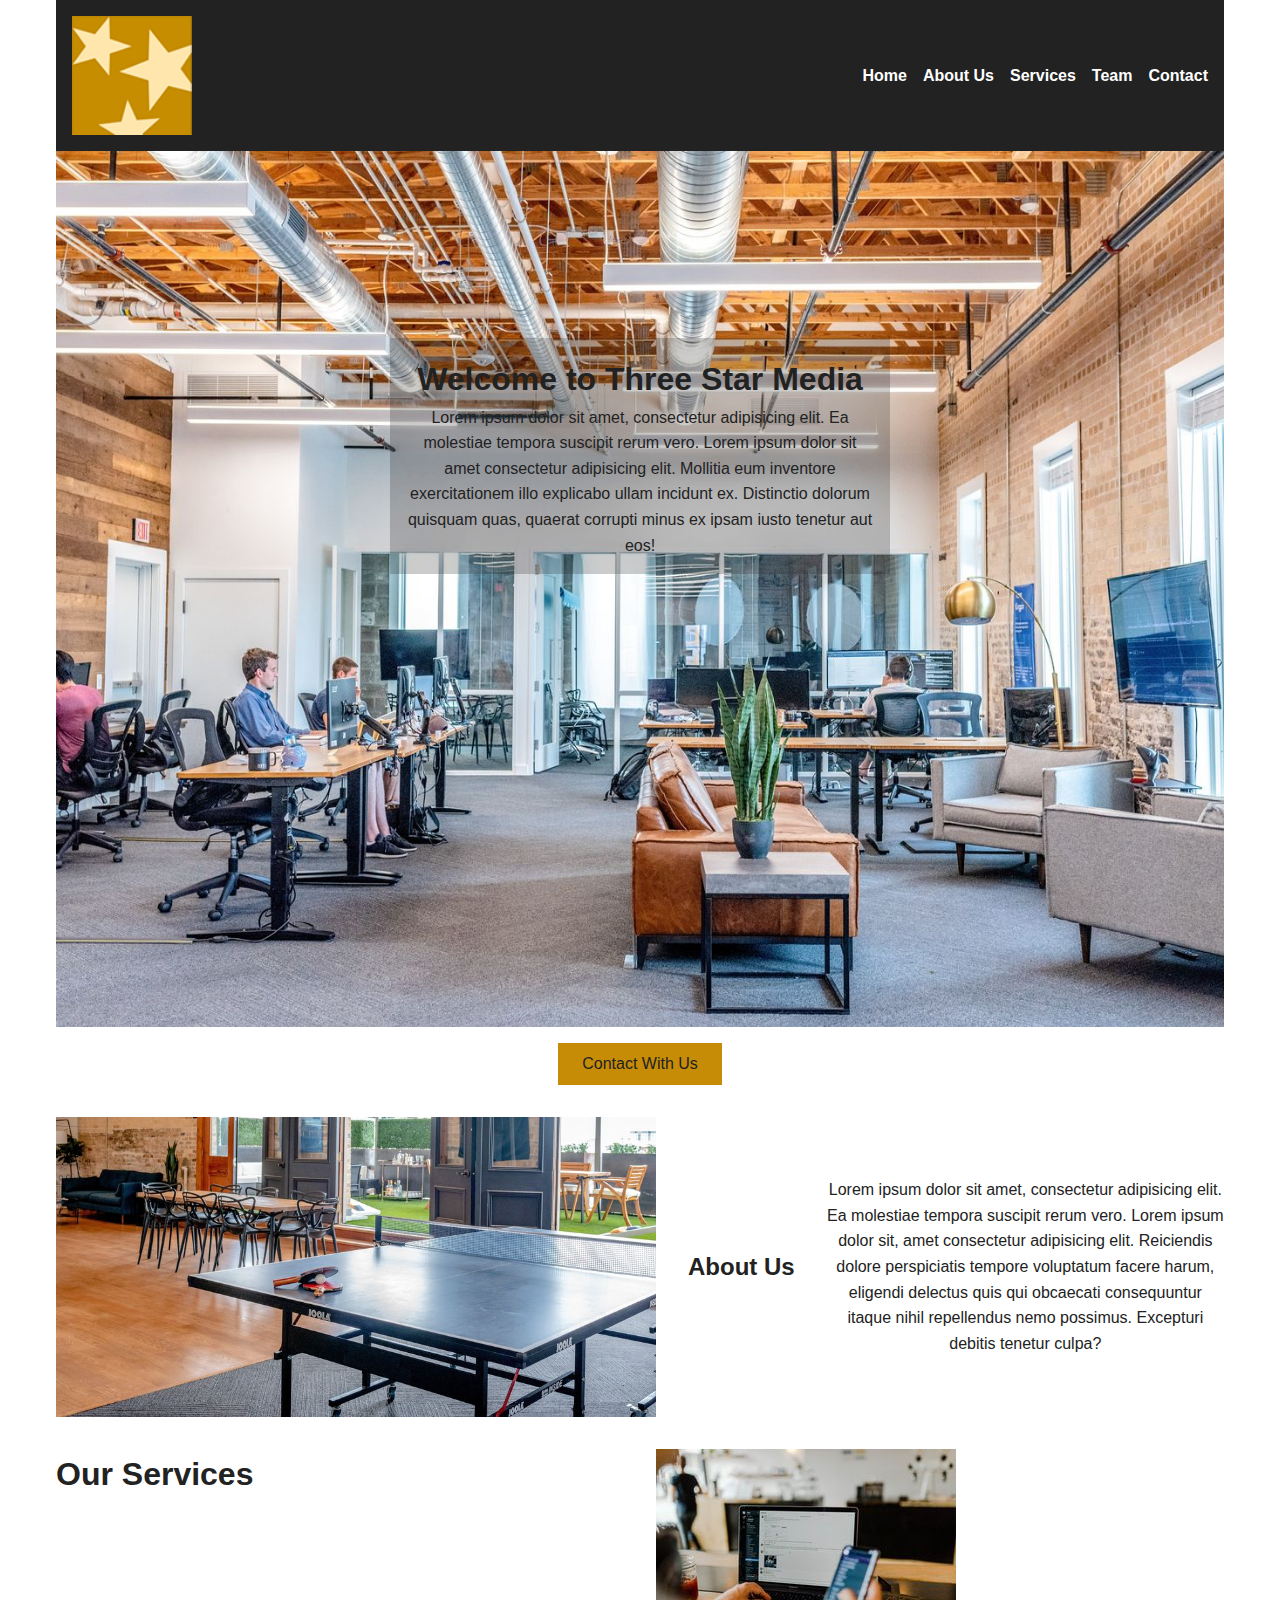
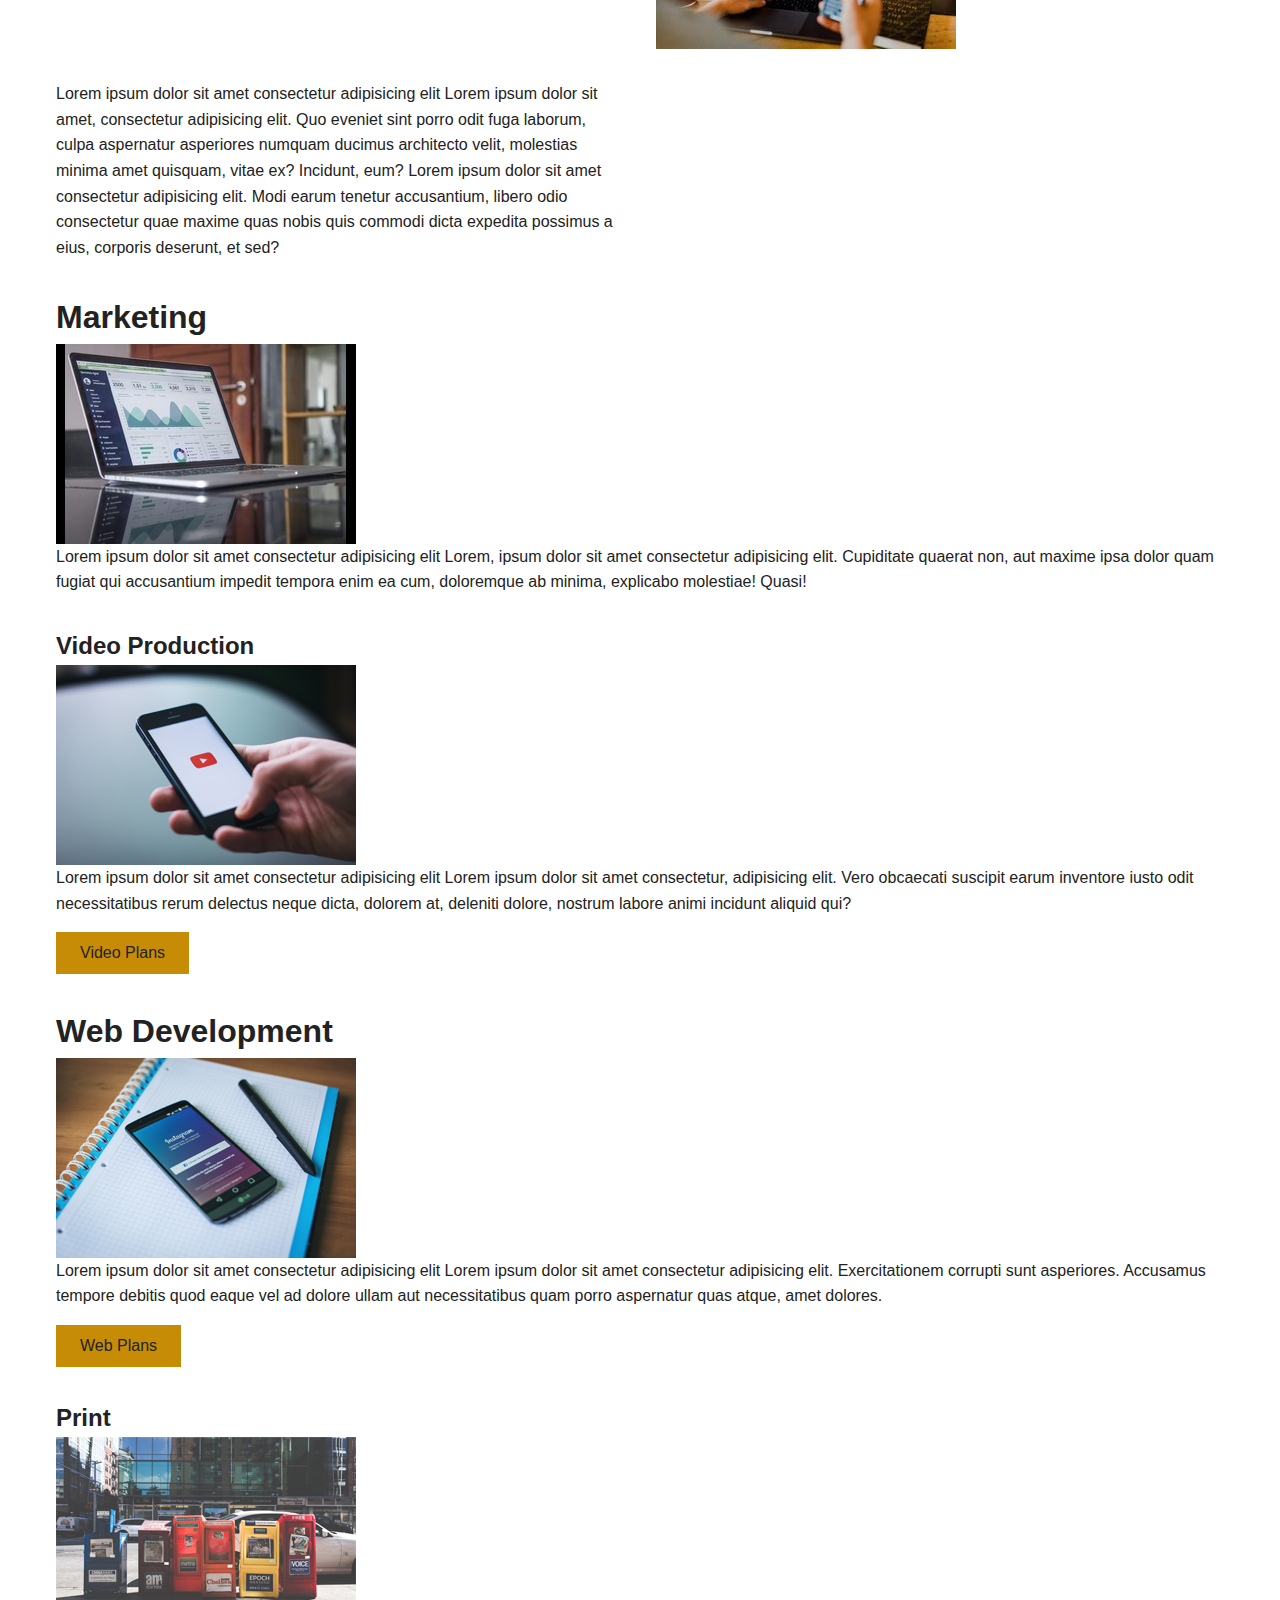
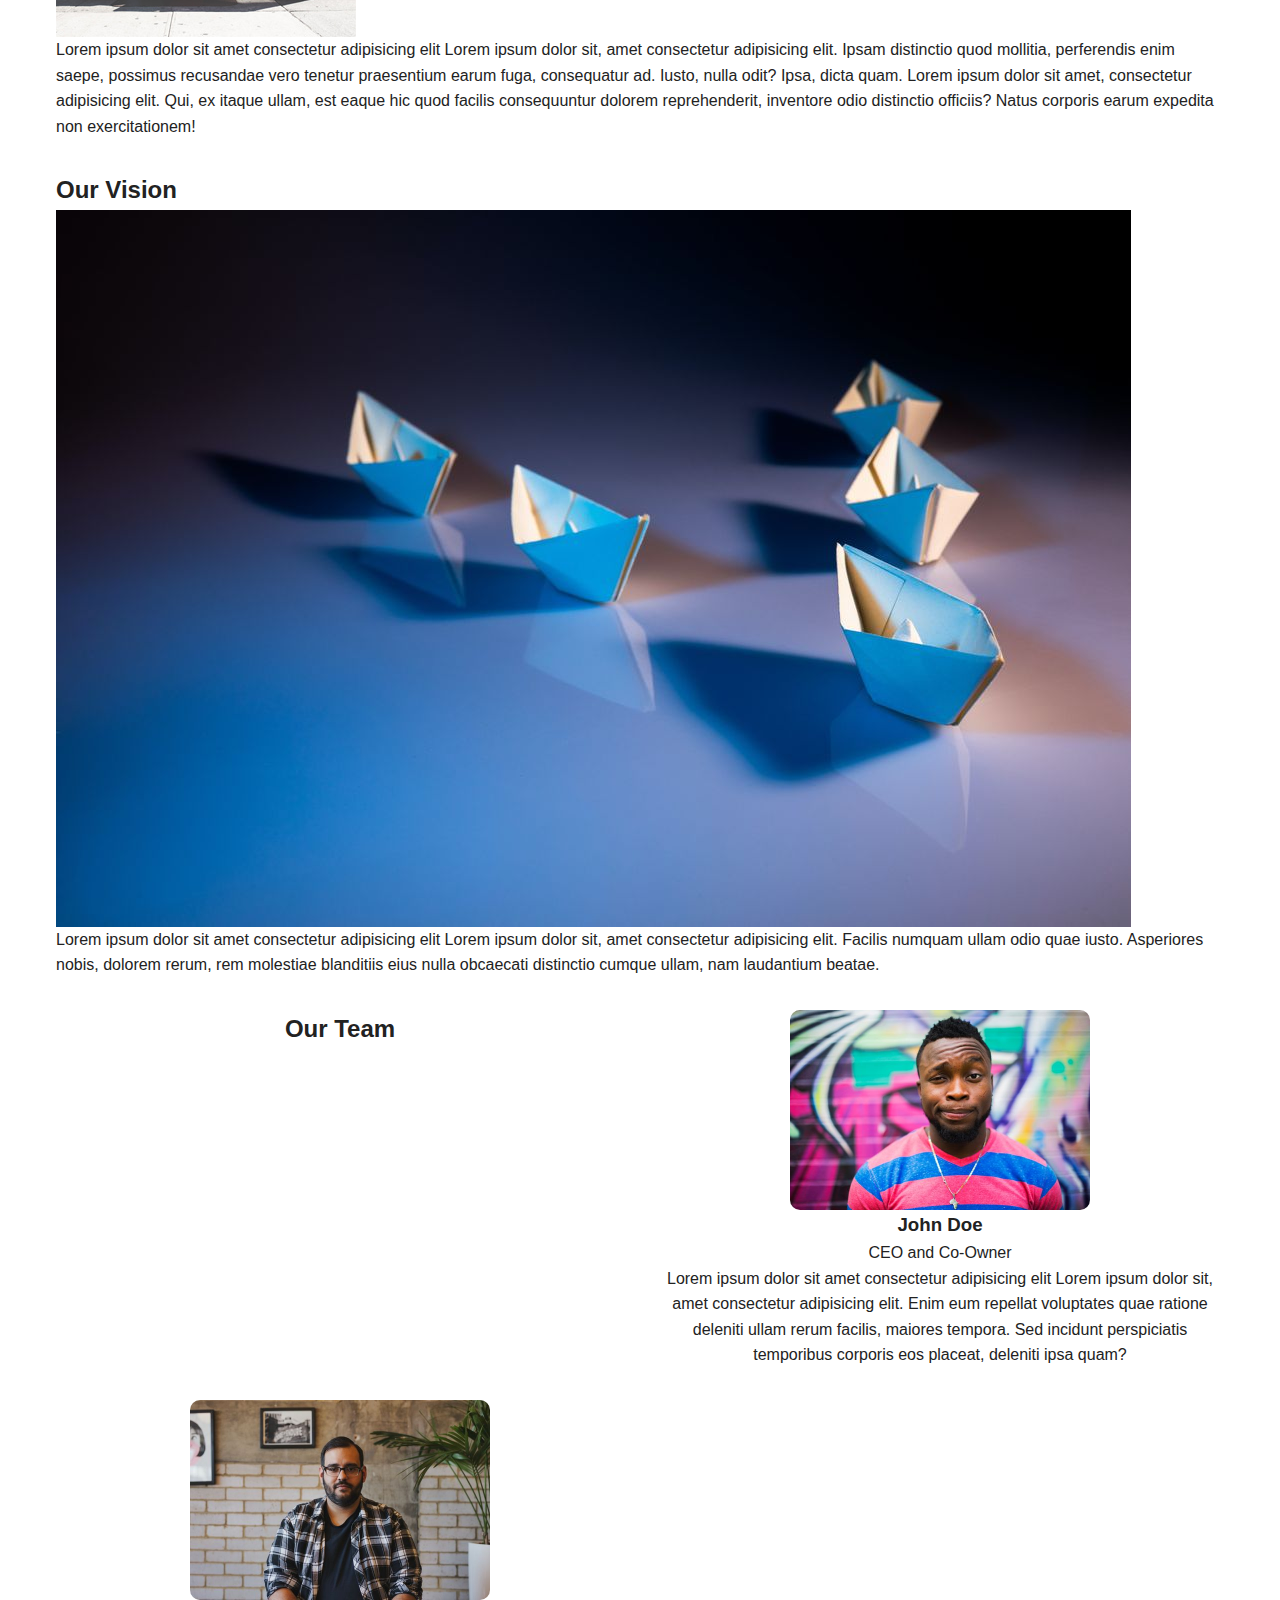
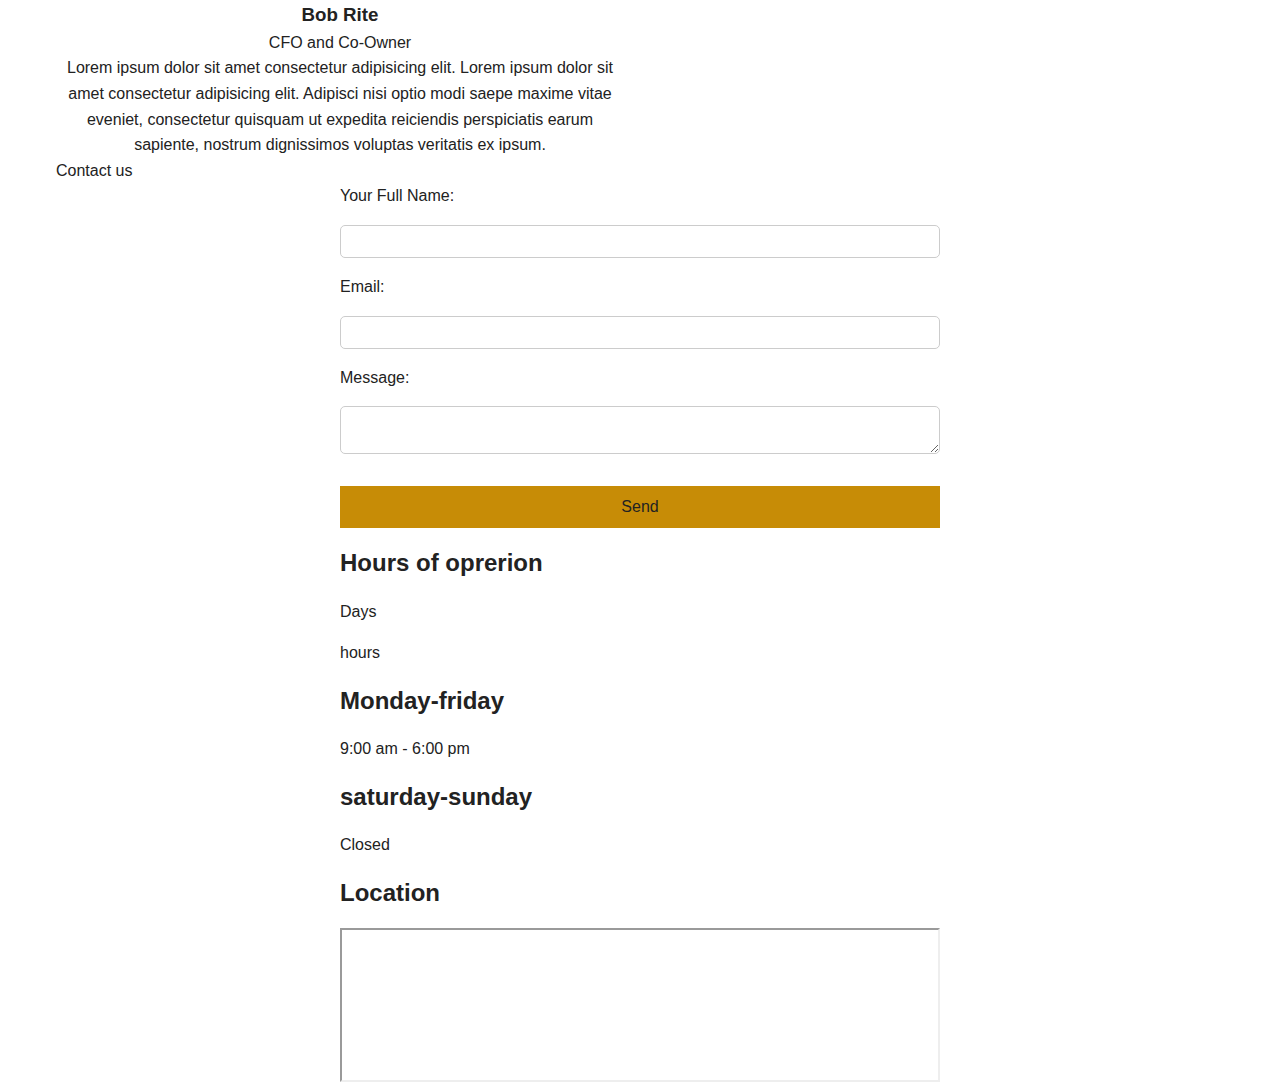
<file: final-project/index.html>
<!DOCTYPE 
<html lang="en">
<head>
    <meta charset="UTF-8">
    <meta name="viewport" content="width=device-width, initial-scale=1.0">
    <title>Ryan Ismael Final Project</title>
    <link rel="stylesheet" href="main.css">
</head>
<body>

    <header>
        <div class="logo">
            <img src="images/logo.png" alt="Logo" class="logo-image">
        </div>
        <nav>
            <ul>
                <li><a href="home.html">Home</a></li>
                <li><a href="about.html">About Us</a></li>
                <li><a href="services.html">Services</a></li> 
                <li><a href="team.html">Team</a></li>
                <li><a href="contact.html">Contact</a></li>
            </ul>
        </nav>
    </header>

    <section class="office-banner">
        <img src="images/main-banner.jpg" alt="Office">
        <div class="banner-content">
            <h1>Welcome to Three Star Media</h1> 
            <p>Lorem ipsum dolor sit amet, consectetur adipisicing elit. Ea molestiae tempora suscipit rerum vero. Lorem ipsum dolor sit amet consectetur adipisicing elit. Mollitia eum inventore exercitationem illo explicabo ullam incidunt ex. Distinctio dolorum quisquam quas, quaerat corrupti minus ex ipsam iusto tenetur aut eos!</p> 
        </div>
        <button>Contact With Us</button>
    </section>

    <section class="about">
        <img src="images/about-us.jpg" alt="About Us" class="office-image">
        <h2>About Us</h2>
        <p>Lorem ipsum dolor sit amet, consectetur adipisicing elit. Ea molestiae tempora suscipit rerum vero. Lorem ipsum dolor sit, amet consectetur adipisicing elit. Reiciendis dolore perspiciatis tempore voluptatum facere harum, eligendi delectus quis qui obcaecati consequuntur itaque nihil repellendus nemo possimus. Excepturi debitis tenetur culpa?</p>
    </section>

    <section class="services">
        <h1>Our Services</h1>
        <img src="images/digital.jpg" alt="Digital Services" class="digital-image">
        <p>Lorem ipsum dolor sit amet consectetur adipisicing elit Lorem ipsum dolor sit amet, consectetur adipisicing elit. Quo eveniet sint porro odit fuga laborum, culpa aspernatur asperiores numquam ducimus architecto velit, molestias minima amet quisquam, vitae ex? Incidunt, eum? Lorem ipsum dolor sit amet consectetur adipisicing elit. Modi earum tenetur accusantium, libero odio consectetur quae maxime quas nobis quis commodi dicta expedita possimus a eius, corporis deserunt, et sed?</p>
    </section>

    <section class="marketing">
        <h1>Marketing</h1>
        <img src="images/marketing.jpg" alt="Marketing Services"> 
        <p>Lorem ipsum dolor sit amet consectetur adipisicing elit Lorem, ipsum dolor sit amet consectetur adipisicing elit. Cupiditate quaerat non, aut maxime ipsa dolor quam fugiat qui accusantium impedit tempora enim ea cum, doloremque ab minima, explicabo molestiae! Quasi!</p>
    </section>

    <section class="video-production">
        <h2>Video Production</h2>
        <img src="images/video.jpg" alt="Video Production">
        <p>Lorem ipsum dolor sit amet consectetur adipisicing elit Lorem ipsum dolor sit amet consectetur, adipisicing elit. Vero obcaecati suscipit earum inventore iusto odit necessitatibus rerum delectus neque dicta, dolorem at, deleniti dolore, nostrum labore animi incidunt aliquid qui?</p>
        <button>Video Plans</button>
    </section>

    <section class="web-development">
        <h1>Web Development</h1>
        <img src="images/web.jpg" alt="Web Development" class="web-image"> 
        <p>Lorem ipsum dolor sit amet consectetur adipisicing elit Lorem ipsum dolor sit amet consectetur adipisicing elit. Exercitationem corrupti sunt asperiores. Accusamus tempore debitis quod eaque vel ad dolore ullam aut necessitatibus quam porro aspernatur quas atque, amet dolores.</p>
        <button>Web Plans</button>
    </section>

    <section class="print">
        <h2>Print</h2>
        <img src="images/print.jpg" alt="Print Services" class="print-image">
        <p>Lorem ipsum dolor sit amet consectetur adipisicing elit Lorem ipsum dolor sit, amet consectetur adipisicing elit. Ipsam distinctio quod mollitia, perferendis enim saepe, possimus recusandae vero tenetur praesentium earum fuga, consequatur ad. Iusto, nulla odit? Ipsa, dicta quam. Lorem ipsum dolor sit amet, consectetur adipisicing elit. Qui, ex itaque ullam, est eaque hic quod facilis consequuntur dolorem reprehenderit, inventore odio distinctio officiis? Natus corporis earum expedita non exercitationem!</p>
    </section>

    <section class="our-version">
        <h2> Our Vision</h2>
        <img src="images/vision.jpg" alt="Our Vision" class="version-image">
        <p>Lorem ipsum dolor sit amet consectetur adipisicing elit Lorem ipsum dolor sit, amet consectetur adipisicing elit. Facilis numquam ullam odio quae iusto. Asperiores nobis, dolorem rerum, rem molestiae blanditiis eius nulla obcaecati distinctio cumque ullam, nam laudantium beatae.</p>
    </section>

    <section class="team-members">
        <h2>Our Team</h2>

        <div class="team-member">
            <img src="images/john.jpg" alt="John Doe">
            <h3>John Doe</h3>
            <p>CEO and Co-Owner</p>
            <p>Lorem ipsum dolor sit amet consectetur adipisicing elit Lorem ipsum dolor sit, amet consectetur adipisicing elit. Enim eum repellat voluptates quae ratione deleniti ullam rerum facilis, maiores tempora. Sed incidunt perspiciatis temporibus corporis eos placeat, deleniti ipsa quam?</p>
        </div>

        <div class="team-member">
            <img src="images/bob.jpg" alt="Bob Rite">
            <h3>Bob Rite</h3>
            <p>CFO and Co-Owner</p>
            <p>Lorem ipsum dolor sit amet consectetur adipisicing elit. Lorem ipsum dolor sit amet consectetur adipisicing elit. Adipisci nisi optio modi saepe maxime vitae eveniet, consectetur quisquam ut expedita reiciendis perspiciatis earum sapiente, nostrum dignissimos voluptas veritatis ex ipsum.</p>
        </div>
    </section> 
    <p>Contact us</p>
    <section class="contact-form">
        
    
    <label for="name">Your Full Name:</label>
    <input type="text" id="name" name="name" >
    
    <label for="email">Email:</label>
    <input type="email" id="email" name="email" >

    <label for="message">Message:</label>
    <textarea id="message" name="message" required></textarea>
        <button type="submit">Send</button>
        <h2>Hours of oprerion</h2>
        <p>Days</p> <p>hours</p>
        <h2>Monday-friday</h2>
        <p>9:00 am - 6:00 pm</p>
        <h2>saturday-sunday</h2>
        <p>Closed</p> 
        <h2>Location</h2>
        <iframe src="https://www.google.com/maps/embed?pb=!1m18!1m12!1m3!1d44863.20576418932!2d-75.83155115136721!3d45.3498143!2m3!1f0!2f0!3f0!3m2!1i1024!2i768!4f13.1!3m3!1m2!1s0x4cce0718cc4a6ad7%3A0xc6cc467725843e2b!2sAlgonquin%20College%20-%20Ottawa%20Campus!5e0!3m2!1sen!2sca!4v1743635527589!5m2!1sen!2sca"   allowfullscreen="" loading="lazy" referrerpolicy="no-referrer-when-downgrade"></iframe>
        

        




        
       



    

    </body>
</html>
</file>
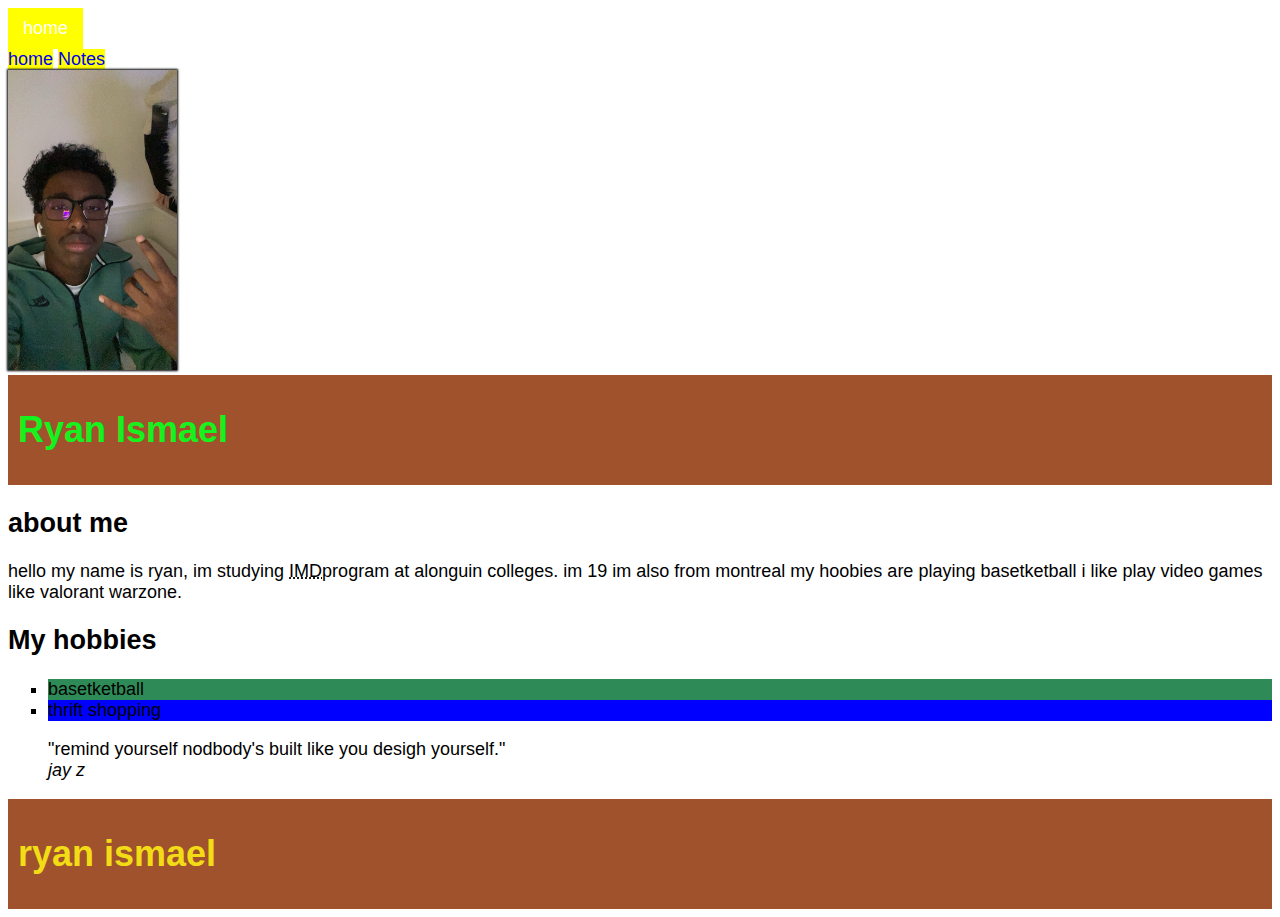
<file: html-assigment/index.html>
<!DOCTYPE html>
<html lang="en">
<head>
    <meta charset="UTF-8">
    <meta name="viewport" content="width=device-width, initial-scale=1.0">
    <title>ryan2221122 html assigment</title>
    <link href="css/main.css" rel="stylesheet">
</head>
<body>
    <nav>
        <ul>
            <li><a href="#">home</a></li>
        </ul>
        <a href="index.html">home</a>
        <a href="notes.html">Notes</a>
    </nav>
    <img id="my-image" src="ryan.jpg" height="300" alt="ryan ismael">
<header>
    <h1 class="site-title">Ryan Ismael</h1>

</header>
<article>
    <h2>about me</h2>
    <p>hello my  name is ryan, im studying <abbr title= "interactive media design">IMD</abbr>program at alonguin colleges. im 19 im also from montreal my hoobies are playing basetketball i like play video games like valorant warzone.</p>
    <h2>My hobbies</h2>
    <ul>
        <li>basetketball</li>
        <li>thrift shopping </li>
    </ul>

</article>
<blockquote>
"remind yourself nodbody's built like you desigh yourself."
<br><cite>jay z</cite>
</blockquote>
<header>
    <h1>ryan ismael</h1>
    </header>
</body>

</html>
</file>
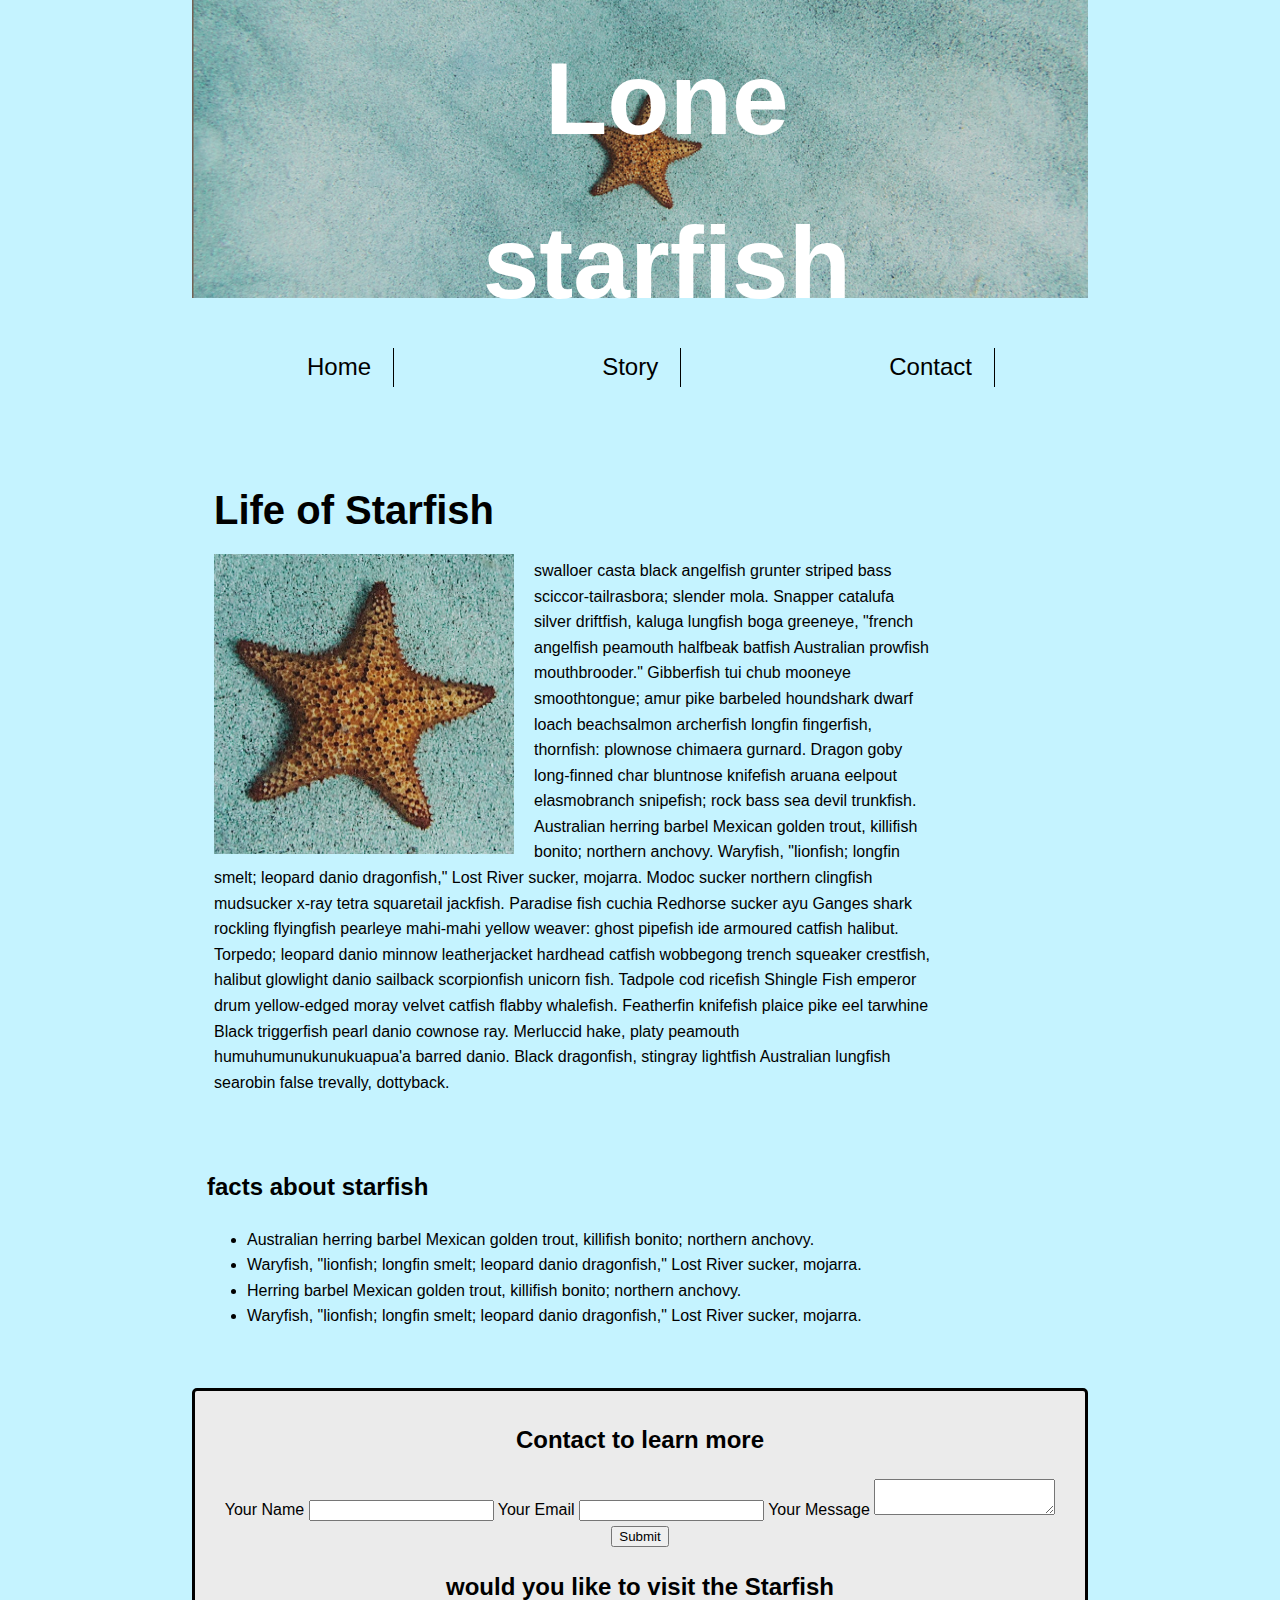
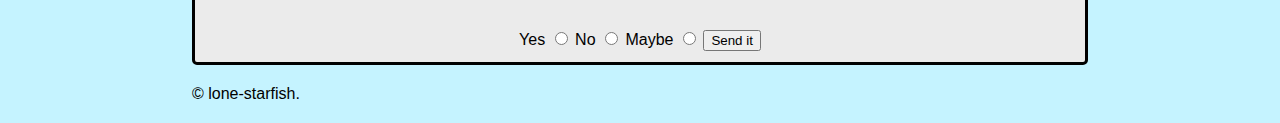
<file: midterm/index.html>
<!DOCTYPE html>
<html lang="en">

<head>
    <meta charset="UTF-8">
    <meta name="viewport" content="width=device-width, initial-scale=1.0">
    <title>midterm</title>
    <link href="css/style.css" rel="stylesheet">
</head>
<body>
    <header class="banner">
        <img src="images/lone-starfish-wide.jpg" alt="Starfish" >
        <h1 class="title">Lone starfish</h1>   
    </header>
    <nav>
        <ul>
            <li><a href="Home">Home</a></li>
            <li><a href="Story">Story</a></li>
            <li><a href="Contact">Contact</a></li>
        </ul>
    </nav>
    <section>
            <div  class="article">
        <h2>Life of Starfish</h2>
        <img src="images/lone-starfish.jpg" alt="starfish photo" width="300" height="300" class="float-left">
        <P>swalloer casta black angelfish grunter striped bass sciccor-tailrasbora; slender mola. Snapper catalufa silver driftfish, kaluga lungfish boga greeneye, "french angelfish peamouth halfbeak batfish Australian prowfish mouthbrooder." Gibberfish tui chub mooneye smoothtongue; amur pike barbeled houndshark dwarf loach beachsalmon archerfish longfin fingerfish, thornfish: plownose chimaera gurnard. Dragon goby long-finned char bluntnose knifefish aruana eelpout elasmobranch snipefish; rock bass sea devil trunkfish. Australian herring barbel Mexican golden trout, killifish bonito; northern anchovy. Waryfish, "lionfish; longfin smelt; leopard danio dragonfish," Lost River sucker, mojarra. Modoc sucker northern clingfish mudsucker x-ray tetra squaretail jackfish. Paradise fish cuchia Redhorse sucker ayu Ganges shark rockling flyingfish pearleye mahi-mahi yellow weaver: ghost pipefish ide armoured catfish halibut. Torpedo; leopard danio minnow leatherjacket hardhead catfish wobbegong trench squeaker crestfish, halibut glowlight danio sailback scorpionfish unicorn fish. Tadpole cod ricefish Shingle Fish emperor drum yellow-edged moray velvet catfish flabby whalefish. Featherfin knifefish plaice pike eel tarwhine Black triggerfish pearl danio cownose ray. Merluccid hake, platy peamouth humuhumunukunukuapua'a barred danio. Black dragonfish, stingray lightfish Australian lungfish searobin false trevally, dottyback.</P>
          </div>
    </section>
    <section class="facts">
        <h2>facts about starfish</h2>
        <ul>
            <li> Australian herring barbel Mexican golden trout, killifish bonito; northern anchovy.</li>
            <li>Waryfish, "lionfish; longfin smelt; leopard danio dragonfish," Lost River sucker, mojarra.</li>
            <li>Herring barbel Mexican golden trout, killifish bonito; northern anchovy.</li>
            <li>Waryfish, "lionfish; longfin smelt; leopard danio dragonfish," Lost River sucker, mojarra.</li>
        </ul>
    </section>
    <section  id="visit">
        <h2>Contact to learn more</h2>
        <form action="index.html"></form>
        <label for="name">Your Name</label>  
        <input type="text" id="name" name="name" required>
        <label for="email">Your Email</label>
        <input type="email" id="email" name="email" required>
        <label for="message"> Your Message</label>
        <textarea id="message" name="message" required></textarea>
        <button type="submit">Submit</button>   
     <div>
        <h2>would you like to visit the Starfish</h2>
    </div>
        <label for="yes">Yes</label>
     <input type="radio" id="yes" name="visit" value="yes">
        <label for="no">No</label> 
      <input type="radio" id="no" name="visit" value="No">
        <label for="maybe">Maybe</label>
        <input type="radio" id="maybe" name="visit" value="maybe">
        <button type="submit">Send it</button>
    </section>

<footer>
    <p>&copy; lone-starfish.</p>
</footer>
</body>

</html>
</file>
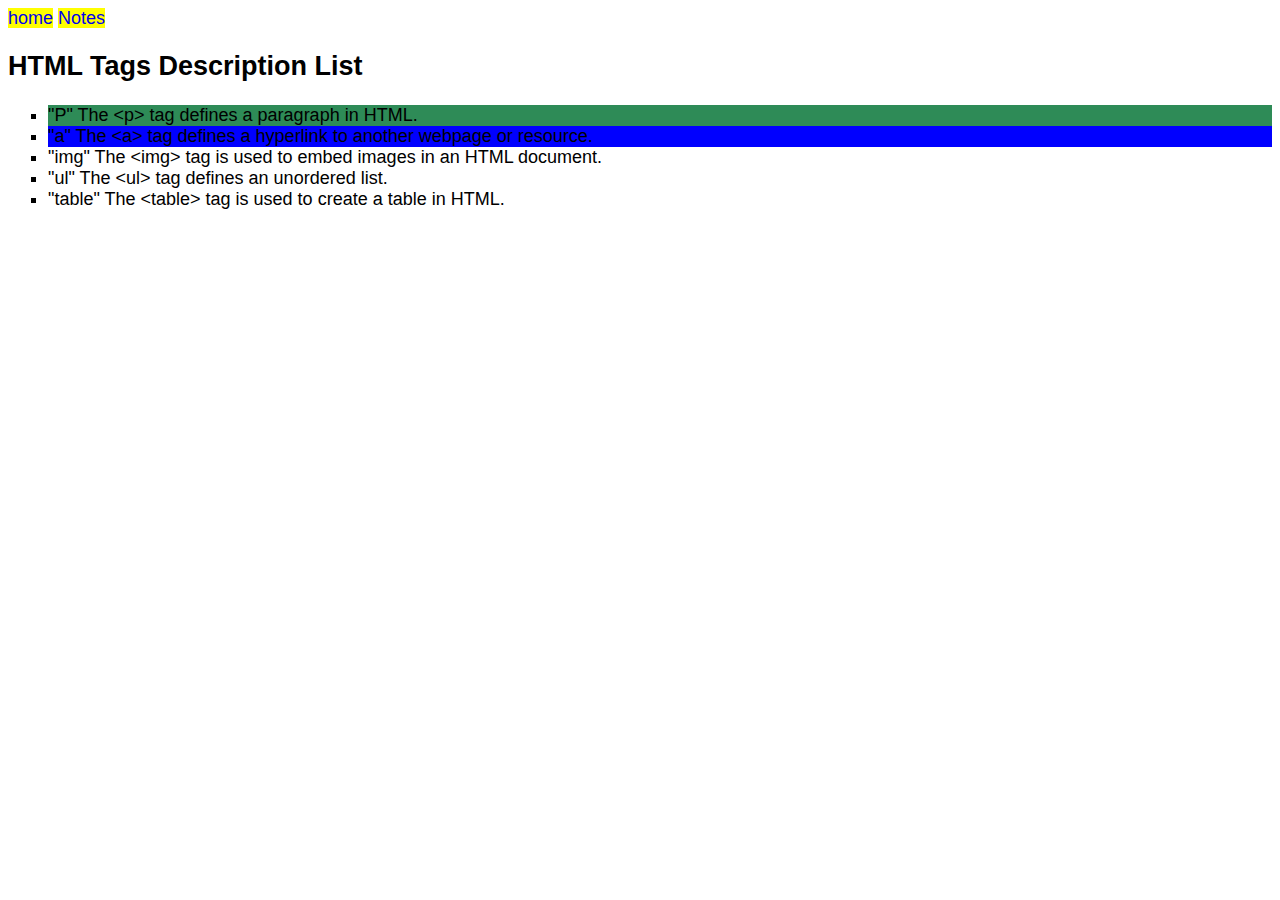
<file: html-assigment/notes.html>
<!DOCTYPE html>
<html lang="en">
<head>
    <meta charset="UTF-8">
    <meta name="viewport" content="width=device-width, initial-scale=1.0">
    <title>notes html</title>
    <link href="css/main.css" rel="stylesheet">
</head>
<body>
    <nav>
        <a href="index.html">home</a>
        <a href="notes.html">Notes</a>
    </nav>
    <h2>HTML Tags Description List</h2>
    <ul>
        <li>"P" The &lt;p&gt; tag defines a paragraph in HTML.</li>
        <li>"a" The &lt;a&gt; tag defines a hyperlink to another webpage or resource.</li>
        <li>"img" The &lt;img&gt; tag is used to embed images in an HTML document.</li>
        <li>"ul" The &lt;ul&gt; tag defines an unordered list.</li>
        <li>"table" The &lt;table&gt; tag is used to create a table in HTML.</li>
    </ul>

    
</body>
</html>
</file>
<file: html-assigment/css/main.css>
body {
    font-family: 'Franklin Gothic Medium', 'Arial Narrow', Arial, sans-serif;
    font-size: 18px;
}

header, footer {
    color: rgb(242, 220, 22);
    background-color: sienna;
    padding: 10px;
}

.site-title {
    color: rgb(22, 242, 29);
}

#my-image {
    box-shadow: 0px 0px 2px 1px black;
}

ul {
    list-style-type: square;
}

ul li:nth-child(1) {
    background-color: seagreen;
}
ul li:nth-child(2) {
    background-color: blue;
}

nav ul {
    list-style: none;
    padding: 0;
    margin: 0;
}

nav ul li {
    display: inline-block;
    margin-right: 10px;
}

nav ul li a {
    text-decoration: none;
    background-color: rgb(249, 206, 13);
    color: white;
    padding: 10px 15px;
    border: 1px solid black; 
    display: inline-block;
}
a:link {
    text-decoration: none;
  }
  a:link {
    background-color: yellow;
    border: 5000000px darkblue;
  }
  a:hover {
    background-color: red;
  }
</file>
<file: midterm/css/style.css>
body { 
    background-color: #c5f3ff;
    font-family: Arial, Helvetica, sans-serif;
    margin: auto;
   
    line-height: 1.6;
width: 70%;
}
header {
  position: relative;
  text-align: center;
  margin-bottom: 30px;
}

header img {
  width: 100%;
  height: auto;
  display: block;
}

header h1 {
  position: absolute;
  top: 53%;
  left: 53%;
  transform: translate(-50%, -50%);
  color: white;
  font-size: 60px;
}

  .title {
    font-size: 102px;
    padding: 0px 0px 90px 0px;
    font-weight: 700;
  }
  h1 {
    position: absolute;
    top: 31%;
    left: 31%;
    color: white;
    font-size: 30px;
    font-weight: normal;
  }

  nav ul {
    display: flex;
    justify-content: space-around;
    list-style: none;
    padding: 20px 0;
  }
  nav ul a {
    color: black;
    text-decoration: none;
    font-size: 24px;
    font-weight: 500;
  }

  nav li {
    margin: 0;
    padding: 0 22px;
    border-right: 1px solid black;

  }

  .article {
    width: 80%;
    margin: 0%;
    padding: 22px;
  }

  .article h2 {
    font-size: 40px;
    margin-bottom: 0.75rem;
  }

  .article img {
    float: left;
    width: 300px;
    margin-right: 20px;
    margin-bottom: 10px;
}

  .facts {
    padding: 15px;
    margin-bottom: 28px;
  }

#visit{
  margin-top: 20px;
  padding: 10px;
  border: solid black;

  background-color: rgb(235, 235, 235);
  border-radius: 5px; 
  text-align: center;
}
</file>
<file: final-project/main.css>
/* CSS Reset */
* {
  margin: 0;
  padding: 0;
  box-sizing: border-box;
}

/* Fonts */
body {
  font-family: 'Open Sans', sans-serif;
  background-color: white;
  color: #222;
  line-height: 1.6;
}

/* Container */
body {
  max-width: 1200px;
  margin: 0 auto;
  padding: 0 1rem;
}

/* Header */
header {
  display: flex;
  justify-content: space-between;
  align-items: center;
  background-color: #222;
  padding: 1rem;
}

.logo img {
  width: 120px;
}

nav ul {
  display: flex;
  list-style: none;
  gap: 1rem;
}

nav a {
  color: white;
  text-decoration: none;
  font-weight: bold;
}

nav a:hover {
  color: #c78c06;
}

/* Banner */
.office-banner {
  position: relative;
  text-align: center;
}

.office-banner img {
  width: 100%;
  height: auto;
  display: block;
}

.banner-content {
  position: absolute;
  top: 20%;
  left: 50%;
  transform: translate(-50%);
  background-color: rgba(31, 30, 30, 0.227);
  padding: 1rem;
  max-width: 500px;
}



button {
  background-color: #c78c06;
  color: #222;
  border: none;
  padding: 0.75rem 1.5rem;
  font-size: 1rem;
  margin-top: 1rem;
  
}

button:hover {
  background-color: #ffe6ac;
}

/* About Us Section */
.about {
  display: flex;
  flex-direction: column;
  align-items: center;
  text-align: center;
  margin: 2rem 0;
}

.about img {
  width: 100%;
  max-width: 600px;
}

/* Services Section (Grid) */
.services,
.marketing,
.video-production,
.web-development,
.print,
.our-version {
  margin: 2rem 0;
}

.services,
.team-members {
  display: grid;
  grid-template-columns: 1fr;
  gap: 2rem;
}

/* Team Members Section */
.team-members {
  text-align: center;
}


.team-member img {
  width: 100%;
  max-width: 300px;
  border-radius: 10px;
}

/* Contact Section */
.contact-form {
  display: flex;
  flex-direction: column;
  gap: 1rem;
  margin: 2rem 0;
}

input, textarea {
  padding: 0.5rem;
  border: 1px solid #ccc;
  border-radius: 5px;
}


/* Media Queries for Tablets and Up */
@media (min-width: 760px) {
  .about {
      flex-direction: row;
      justify-content: space-between;
      gap: 2rem;
  }

  .about img,
  .about p {
      flex: 1;
  }

  .services {
      grid-template-columns: repeat(2, 1fr);
  }

  .team-members {
      grid-template-columns: repeat(2, 1fr);
  }

  .contact-form {
      max-width: 600px;
      margin: auto;
  }
}
</file>
